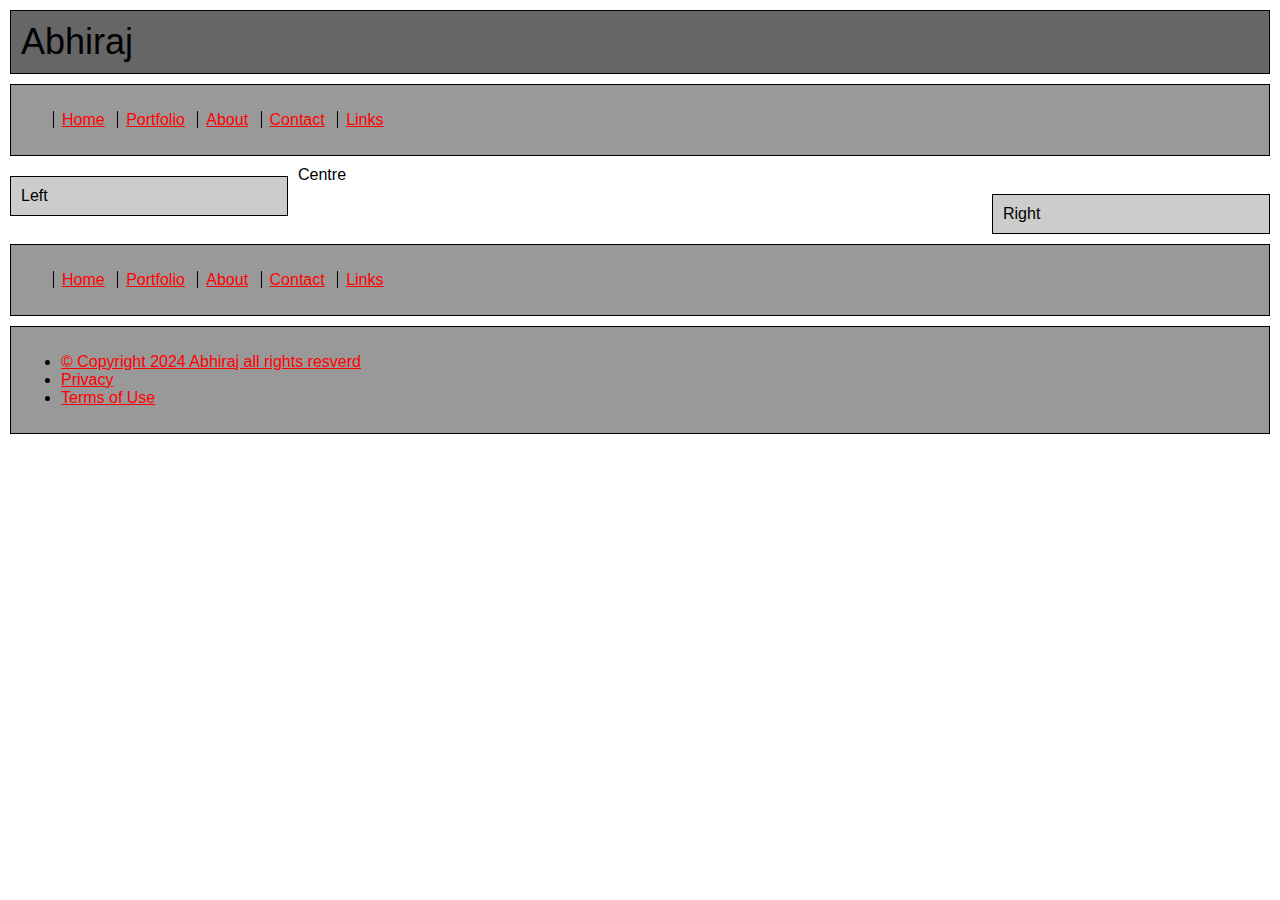
<file: Abhiraj,Abhiraj-website/index.html>
<!DOCTYPE html>
<html lang="en">
<head>
    <meta charset="UTF-8">
    <meta name="viewport" content="width=device-width, initial-scale=1.0">
    <title>Abhiraj ,s Web Site </title>
    <link rel="stylesheet" href="./styles/style.css">
</head>
<body>
    <div class="box"> <span class="logo">Abhiraj</span> </div>
    <div class="nav">
        <ul id="navlist">
         <li><a href="index.html">Home</a></li>
         <li><a href="portfolio.html">Portfolio</a></li> 
         <li><a href="about.html">About</a></li>   
         <li><a href="contact.html">Contact</a></li>
            <li><a href="link.html">Links</a></li>
        </ul>
    </div>
    <div class="left">Left</div>
    <div class="Centre">Centre</div>
    <div class="right">Right</div>
    
    <div class="lower_nav">
        <ul id="navlist">
           <li><a href="index.html">Home</a></li> 
           <li><a href="portfolio.html">Portfolio</a></li> 
            <li><a href="about.html">About</a></li>
            <li><a href="contact.html">Contact</a></li>
            <li><a href="link.html">Links</a></li>
        </ul>
        </div>
        <div class="legal"><ul id="nav-list"><li><a href="copyright.html"> &copy; Copyright 2024 Abhiraj all rights resverd</a></li><li><a href="privacy.html">Privacy</a></li >
            <li><a href="terms.html">Terms of Use</a></li></ul></div>
    </div>
</body>
</html>
</file>
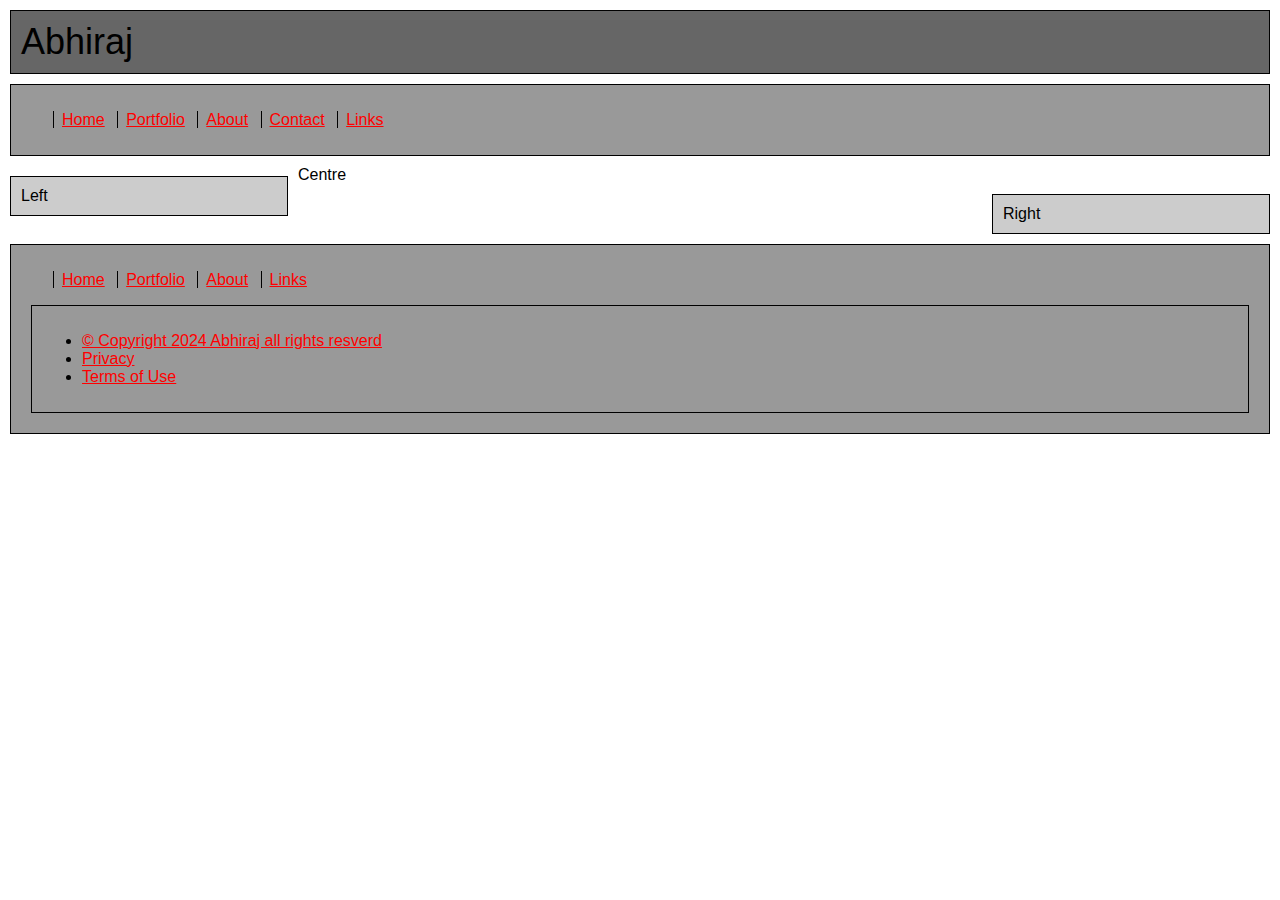
<file: Abhiraj,Abhiraj-website/about.html>
<!DOCTYPE html>
<html lang="en">
<head>
    <meta charset="UTF-8">
    <meta name="viewport" content="width=device-width, initial-scale=1.0">
    <title>Abhiraj ,s Web Site </title>
    <link rel="stylesheet" href="./styles/style.css">
</head>
<body>
    <div class="box"> <span class="logo">Abhiraj</span> </div>
    <div class="nav">
        <ul id="navlist">
         <li><a href="index.html">Home</a></li>
         <li><a href="portfolio.html">Portfolio</a></li> 
         <li><a href="about.html">About</a></li>   
         <li><a href="contact.html">Contact</a></li>
            <li><a href="link.html">Links</a></li>
        </ul>
    </div>
    <div class="left">Left</div>
    <div class="Centre">Centre</div>
    <div class="right">Right</div>
    
    <div class="lower_nav">
        <ul id="navlist">
           <li><a href="index.html">Home</a></li> 
           <li><a href="portfolio.html">Portfolio</a></li> 
            <li><a href="about.html">About</a></li>
            <li><a href="link.html">Links</a></li>
        </ul>
        <div class="legal"><ul id="nav-list"><li><a href="copyright.html"> &copy; Copyright 2024 Abhiraj all rights resverd</a></li><li><a href="privacy.html">Privacy</a></li >
            <li><a href="terms.html">Terms of Use</a></li></ul></div>
    </div>
</body>
</html>
</file>
<file: Abhiraj,Abhiraj-website/styles/style.css>
body{
    padding: 0px;
    margin:  0px;
    font-family: Arial, Helvetica, sans-serif;
    background: #fff;
    color: #000;
}
a:link{
color: #f00;
}
a:visited{
color:#fc0;
}
a:hover{
    background-color: #3cf ;
    color: #03f;
}
a:active{
    color: #f3f;
}

.logo{
    font-size: 36px;
}
#navlist li{
    display: inline;
    list-style-type:circle;
    padding-right: 20px;
    border-left: 1px solid #000;
    line-height: 1.1em;
    margin: 0 .5em 0 -.5em;
    padding: 0 .5em 0 .5em
     
}
.box{
    margin: 10px;
    padding: 10px;
    background-color: #666;
border-width: 1px;
border-color: black;
border-style: solid;
clear: both;
}
.nav {
    margin:10px;
    padding:10px;
    background-color:#999;
    border-width:1px;
    border-color:black;
    border-style:solid;
    }
    .left {
    width:20%;
    margin:10px;
    padding:10px;
    background-color:#CCC;
    border-width:1px;
    border-color:black;
    border-style:solid;
    float:left;
    }
    .centre {
    width:47%;
    margin:10px;
    padding:10px;
    background-color:#CCC;
    border-width:1px;
    border-color:black;
    border-style:solid;
    float:left;
    }
    .right {
    width:20%;
    margin:10px;
    padding:10px;
    background-color:#CCC;
    border-width:1px;
    border-color:black;
    border-style:solid;
    float:right;
    }
    .lower_nav {
    margin:10px;
    padding:10px;
    background-color:#999;
    border-width:1px;
    border-color:black;
    border-style:solid;
    clear:both;
    }
    .legal {
    margin:10px;
    padding:10px;
    background-color:#999;
    border-width:1px;
    border-color:black;
    border-style:solid;
    float:none;
    clear:both;
    }
    .deadnav{
        color:#FFF;
        background-color: rgb(119, 38, 156)
        }
</file>
